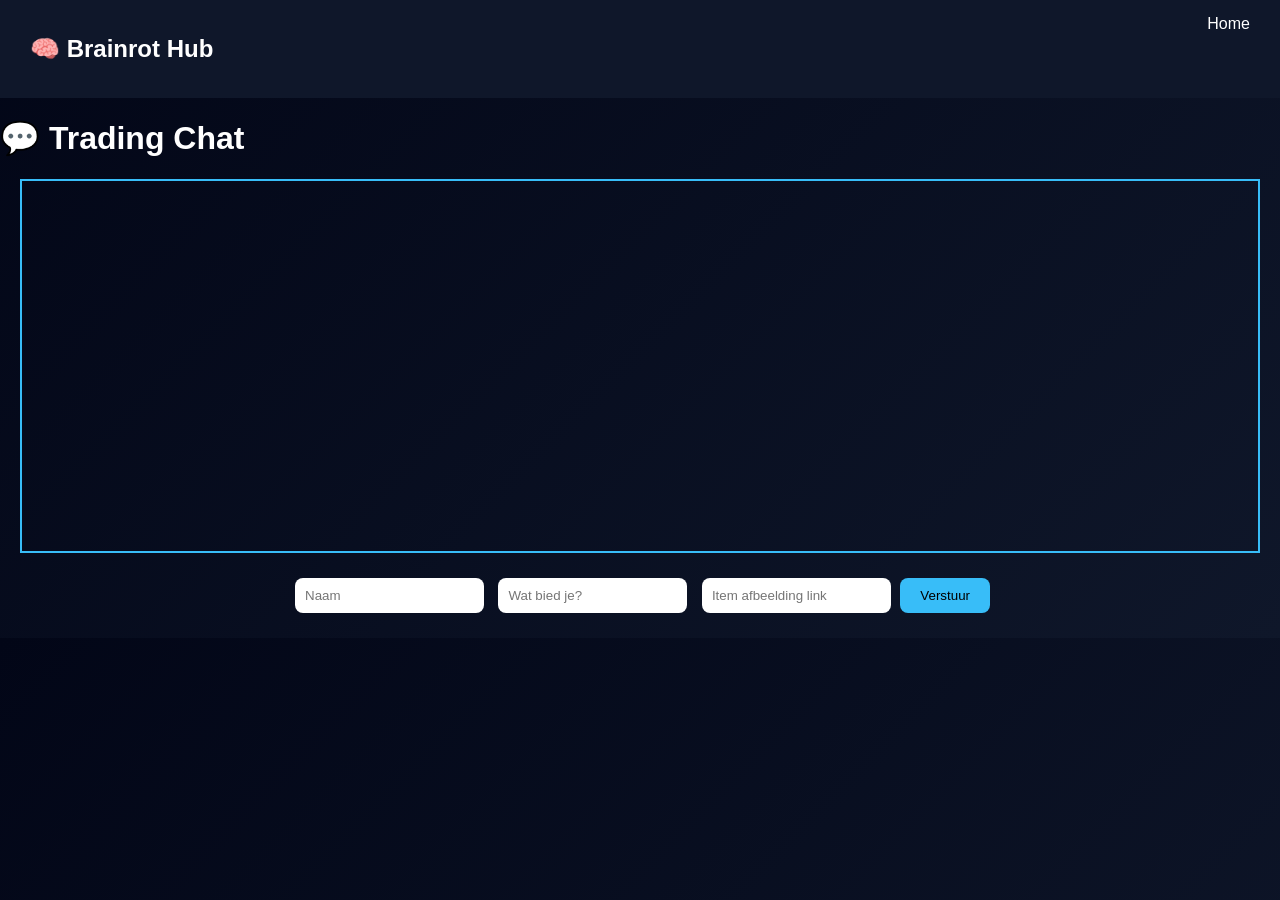
<file: trades.html>
<!DOCTYPE html>
<html lang="nl">
<head>
  <meta charset="UTF-8">
  <title>Trading Hub</title>
  <link rel="stylesheet" href="style.css">
</head>
<body>

<nav class="navbar">
  <h2>🧠 Brainrot Hub</h2>
  <a href="index.html">Home</a>
</nav>

<h1>💬 Trading Chat</h1>

<div id="chatBox"></div>

<div class="input-area">
  <input id="username" placeholder="Naam">
  <input id="messageInput" placeholder="Wat bied je?">
  <input id="imageInput" placeholder="Item afbeelding link">
  <button onclick="sendMessage()">Verstuur</button>
</div>

<script src="script.js"></script>
</body>
</html>
</file>
<file: style.css>
body {
  margin: 0;
  font-family: Arial;
  background: linear-gradient(135deg, #020617, #0f172a);
  color: white;
}

/* NAVBAR */
.navbar {
  display: flex;
  justify-content: space-between;
  padding: 15px 30px;
  background: #0f172a;
}

.navbar a {
  color: white;
  margin-left: 15px;
  text-decoration: none;
}

/* HERO */
.hero {
  text-align: center;
  padding: 100px;
  background: url("https://images.unsplash.com/photo-1542751371-adc38448a05e") center/cover;
}

.hero h1 {
  font-size: 60px;
  color: #38bdf8;
}

.btn {
  background: #38bdf8;
  padding: 15px 30px;
  border-radius: 10px;
  color: black;
  text-decoration: none;
}

/* ITEMS */
.items {
  text-align: center;
  padding: 50px;
}

.card {
  display: inline-block;
  width: 200px;
  background: #1e293b;
  margin: 15px;
  padding: 15px;
  border-radius: 15px;
}

.card img {
  width: 100%;
  border-radius: 10px;
}

/* INFO */
.info {
  text-align: center;
  padding: 40px;
}

/* CHAT */
#chatBox {
  height: 350px;
  margin: 20px;
  border: 2px solid #38bdf8;
  padding: 10px;
  overflow-y: auto;
}

.message {
  background: #1e293b;
  margin: 10px;
  padding: 10px;
  border-radius: 10px;
}

.message img {
  width: 120px;
  margin-top: 5px;
}

/* INPUT */
.input-area {
  text-align: center;
  margin: 20px;
}

input {
  padding: 10px;
  margin: 5px;
  border-radius: 8px;
  border: none;
}

button {
  padding: 10px 20px;
  background: #38bdf8;
  border: none;
  border-radius: 8px;
}
</file>
